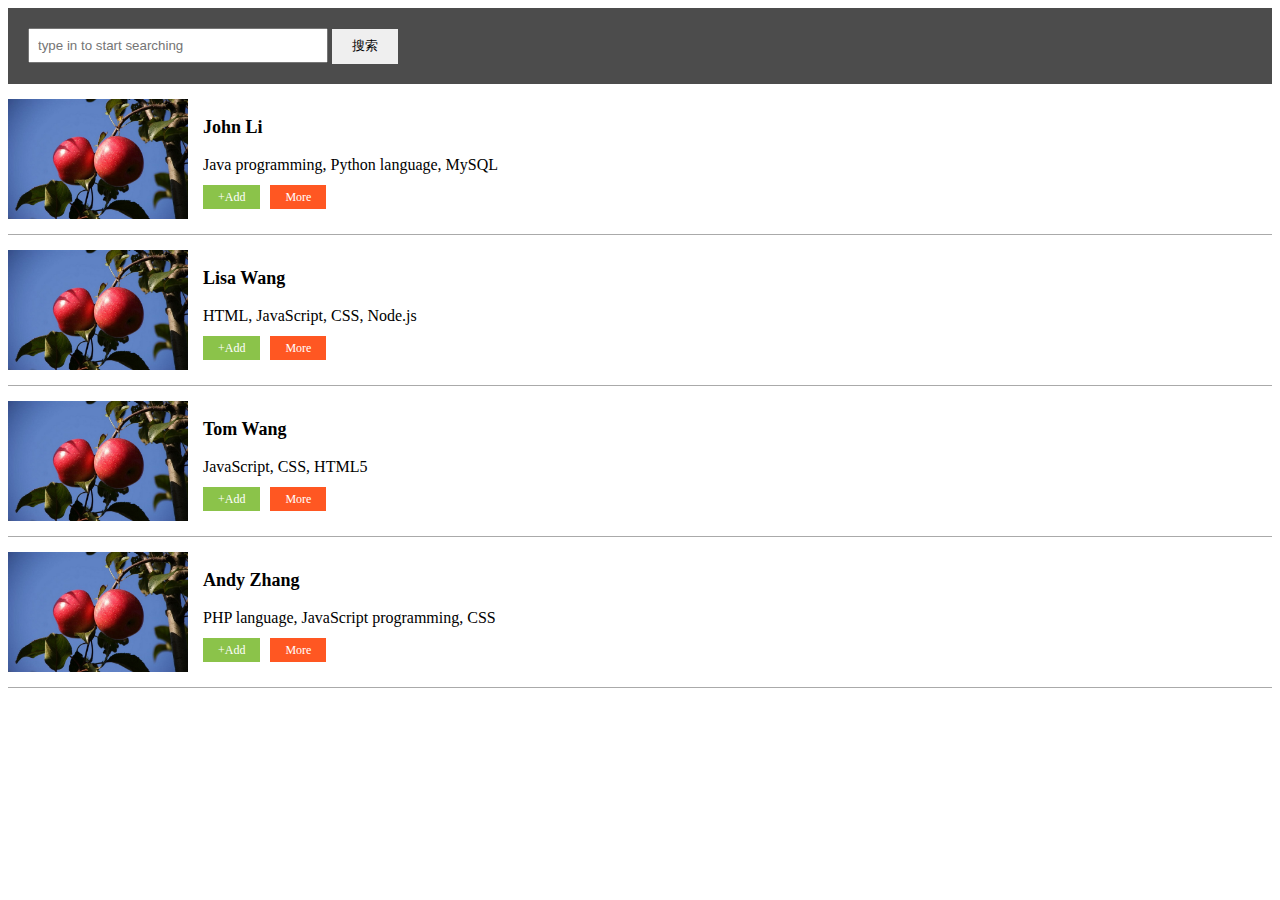
<file: index.html>
<html>
	<head>
		<meta charset="UTF-8">
		<title>Web Worker</title>
		<link rel="stylesheet" type="text/css" href="css/main.css">
	</head>
	<body>
		<div id="searching">
			<div class="sousuo">
				<input id="keywords" type="search" placeholder="type in to start searching">
				<button id="search-button" onclick="search();">搜索</button>
			</div>
			<div id="members">
				<!-- <div class="member">
					<img src="img/icon.png">
					<div class="info">
						<p>John Li</p>
						<p>Java programming, Python language</p>
					</div>
					<a class="add">+Add</a>
				</div> -->
				<!-- the search results will be here -->
			</div>
			<div id="msg"></div>
		</div>
		<script type="text/javascript" src="js/jquery-3.3.1.min.js"></script>
		<script type="text/javascript" src="js/main.js"></script>
	</body>
</html>
</file>
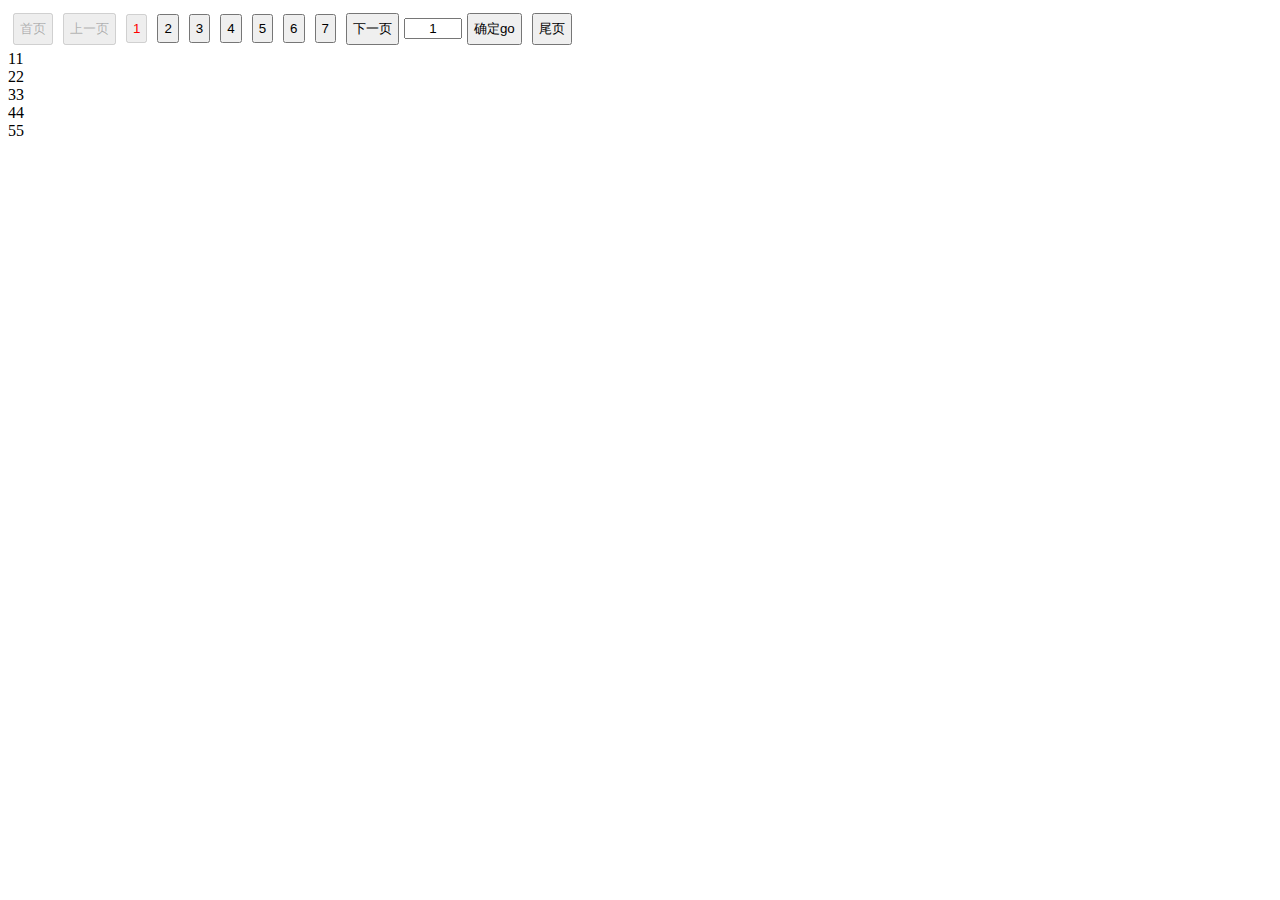
<file: fenye.html>
<!DOCTYPE html>
<html>
<head>
    <meta charset="UTF-8">
    <title>pagination-nick</title>
    <style>
        button{
            padding:5px;
            margin:5px;
        }
        .active-nick{
            color:red;
        }
        input{
            width:50px;
            text-align:center;
        }
    </style>
</head>
<body>
    <div class="pagination-nick"></div>
    <script src="js/jquery-3.3.1.min.js"></script>
    <script>
//        定义一个分页方法，可多次调用
        function paginationNick(opt){
//            参数设置
            var pager={
                paginationBox:'',//分页容器-- 必填
                mainBox:'',//内容盒子--必填
                numBtnBox:'',//数字按钮盒子-- 必填
                btnBox:'',//按钮盒子 --必填
                ipt:'',//input class-- 必填
                goBtn:'',//go btn class --必填
                currentBtn:'',//当前按钮class name --必填
                pageCount:5,//每页显示几条数据
                numBtnCount:3,//当前页左右两边各多少个数字按钮
                currentPage:0,//当前页码data-page，首屏默认值
                maxCount:0,//ajax请求数据分成的最大页码
                data:[]//ajax请求的数据
            };
            pager = $.extend(pager,opt);
            //请求数据页面跳转方法
            function goPage(btn){
                //obj为ajax请求数据
                var obj={other:{},value:[11,22,33,44,55,66,77,88,99,0,11,22,33,44,55,66,77,88,99,0,11,22,33,44,55,66,77,88,99,0,11,22,33,44,55,66,77,88,99,0]};
                //将展示的数据赋值给pager.data  (array)
                pager.data=obj.value;
                //设置ajax请求数据分成的最大页码
                pager.maxCount=pager.data.length % pager.pageCount ? parseInt(pager.data.length / pager.pageCount) +1 :
                    pager.data.length / pager.pageCount;

//                设置当前页码
                if(!isNaN(btn)){//数字按钮
                    pager.currentPage=parseInt(btn);
                }else{
                    switch(btn){
                        case 'first':
                            pager.currentPage=0;
                            break;
                        case 'prev':
                            if(pager.currentPage>0){
                                --pager.currentPage;
                            }
                            break;
                        case 'next':
                            if(pager.currentPage+1<pager.maxCount){
                                ++pager.currentPage;
                            }
                            break;
                        case 'last':
                            pager.currentPage=pager.maxCount-1;
                            break;
                    }
                }
                //创建数字按钮
                createNumBtn(pager.currentPage);
                //赋值给页码跳转输入框的value，表示当前页码
                $('.'+pager.btnBox+' .'+pager.ipt).val(pager.currentPage+1);
//              内容区填充数据
                var arr=[],str='';
                arr=pager.data.slice(pager.pageCount*pager.currentPage,
                        pager.data.length - pager.pageCount*(pager.currentPage+1) > -1 ?
                        pager.pageCount*(pager.currentPage+1) : pager.data.length);
                arr.forEach(function(v){
                    str+='<div>'+v+'</div>';
                });
                $('.'+pager.mainBox).html(str);
            }
            //创建非数字按钮和数据内容区
            function createOtherBtn(){
                $('.'+pager.paginationBox).html('<div class="'+pager.btnBox+'"><button data-page="first" class="first-btn">首页</button><button data-page="prev" class="prev-btn">上一页</button><span class="'+pager.numBtnBox+'"></span><button data-page="next" class="next-btn">下一页</button><input type="text" placeholder="请输入页码" class="'+pager.ipt+'"><button class="'+pager.goBtn+'">确定go</button><button data-page="last" class="last-btn">尾页</button></div><div class="'+pager.mainBox+'"></div>');
                //ipt value变化并赋值给go btn data-page
                $('.'+pager.btnBox+' .'+pager.ipt).change(function(){
                    if(!isNaN($(this).val())){//是数字
                        if($(this).val() > pager.maxCount){//限制value最大值，跳转尾页
                            $(this).val(pager.maxCount);
                        }
                        if($(this).val()<1){//限制value最小值，跳转首页
                            $(this).val(1);
                        }
                    }else{//非数字清空value
                        $(this).val('');
                    }
                    $('.'+pager.btnBox+' .'+pager.goBtn).attr('data-page',$(this).val() ? $(this).val()-1 : '');
                });
                //每个btn绑定请求数据页面跳转方法
                $('.'+pager.btnBox+' button').each(function(i,v){
                    $(this).click(function(){
                        //有值且不是上一次的页码时才调用
                        if(v.getAttribute('data-page') && v.getAttribute('data-page') != pager.currentPage){
                            goPage(v.getAttribute('data-page'));
                        }
                    });
                });
            }
            //创建数字按钮
            function createNumBtn(page){
                //page是页面index从0开始，这里的page加减一要注意
                var str='';
                if(pager.maxCount>pager.numBtnCount*2){//若最大页码数大于等于固定数字按钮总数（pager.numBtnCount*2+1）时
                    //此页左边右边各pager.numBtnCount个数字按钮
                    if(page-pager.numBtnCount>-1){//此页左边有pager.numBtnCount页 page页码从0开始
                        for(var m=pager.numBtnCount;m>0;m--){
                            str+='<button data-page="'+(page-m)+'">'+(page-m+1)+'</button>';
                        }
                    }else{
                        for(var k=0;k<page;k++){
                            str+='<button data-page="'+k+'">'+(k+1)+'</button>';
                        }
                    }
                    str+='<button data-page="'+page+'" class="'+pager.currentBtn+'" disabled="disabled">'+(page+1)+'</button>';//此页
                    if(pager.maxCount-page>3){//此页右边有pager.numBtnCount页 page页码从0开始
                        for(var j=1;j<pager.numBtnCount+1;j++){
                            str+='<button data-page="'+(page+j)+'">'+(page+j+1)+'</button>';
                        }
                    }else{
                        for(var i=page+1;i<pager.maxCount;i++){
                            str+='<button data-page="'+i+'">'+(i+1)+'</button>';
                        }
                    }
                    /*数字按钮总数小于固定的数字按钮总数pager.numBtnCount*2+1时，
                     这个分支，可以省略*/
                    if(str.match(/<\/button>/ig).length<pager.numBtnCount*2+1){
                        str='';
                        if(page<pager.numBtnCount){//此页左边页码少于固定按钮数时
                            for(var n=0;n<page;n++){//此页左边
                                str+='<button data-page="'+n+'">'+(n+1)+'</button>';
                            }
                            str+='<button data-page="'+page+'" class="'+pager.currentBtn+'" disabled="disabled">'+(page+1)+'</button>';//此页
                            for(var x=1;x<pager.numBtnCount*2+1-page;x++){//此页右边
                                str+='<button data-page="'+(page+x)+'">'+(page+x+1)+'</button>';
                            }
                        }
                        if(pager.maxCount-page-1<pager.numBtnCount){
                            for(var y=pager.numBtnCount*2-(pager.maxCount-page-1);y>0;y--){//此页左边
                                str+='<button data-page="'+(page-y)+'">'+(page-y+1)+'</button>';
                            }
                            str+='<button data-page="'+page+'" class="'+pager.currentBtn+'" disabled="disabled">'+(page+1)+'</button>';//此页
                            for(var z=page+1;z<pager.maxCount;z++){//此页右边
                                str+='<button data-page="'+z+'">'+(z+1)+'</button>';
                            }
                        }
                    }
                }else{
                    str='';
                    for(var n=0;n<page;n++){//此页左边
                        str+='<button data-page="'+n+'">'+(n+1)+'</button>';
                    }
                    str+='<button data-page="'+page+'" class="'+pager.currentBtn+'" disabled="disabled">'+(page+1)+'</button>';//此页
                    for(var x=1;x<pager.maxCount-page;x++){//此页右边
                        str+='<button data-page="'+(page+x)+'">'+(page+x+1)+'</button>';
                    }
                }

                $('.'+pager.numBtnBox).html(str);

                //每个btn绑定请求数据页面跳转方法
                $('.'+pager.numBtnBox+' button').each(function(i,v){
                    $(this).click(function(){
                        goPage(v.getAttribute('data-page'));
                    });
                });

                //按钮禁用
                $('.'+pager.btnBox+' button').not('.'+pager.currentBtn).attr('disabled',false);
                if(!page){//首页时
                    $('.'+pager.btnBox+' .first-btn').attr('disabled',true);
                    $('.'+pager.btnBox+' .prev-btn').attr('disabled','disabled');
                }
                if(page==pager.maxCount-1){//尾页时
                    $('.'+pager.btnBox+' .last-btn').attr('disabled',true);
                    $('.'+pager.btnBox+' .next-btn').attr('disabled',true);
                }
            }

            //首屏加载
            createOtherBtn();//首屏加载一次非数字按钮即可
            goPage();//请求数据页面跳转满足条件按钮点击都执行，首屏默认跳转到currentPage
        }
        //调用
        paginationNick({
            paginationBox:'pagination-nick',//分页容器--必填
            mainBox:'main-box-nick',//内容盒子--必填
            numBtnBox:'num-box-nick',//数字按钮盒子-- 必填
            btnBox:'btn-box-nick',//按钮盒子 --必填
            ipt:'page-ipt-nick',//input class-- 必填
            goBtn:'go-btn-nick',//go btn class --必填
            currentBtn:'active-nick'//当前按钮class name --必填
        });
    </script>
</body>
</html>
</file>
<file: css/main.css>
.member{
	display: flex;
	border-bottom: 1px solid #aaa;
    padding: 15px 0px;
    transition: 0.5s ease;
}
.member:hover{
	background: #f9f9f9;
}
.thumbnail img{
	width: 100%;
    max-width: 180px;
    margin-right: 15px;
}
.name{
	font-size: 18px;
    font-weight: bold;
}
.member .add{
	background: #8BC34A;
    color: #fff;
    font-size: 12px;
    margin: 0px 10px 0px 0px;
    padding: 5px 15px;
    text-decoration: none;
}
.member .add:last-child{
    background: #FF5722;
}
.sousuo{
	background: rgba(0, 0, 0, 0.7);
    padding: 20px;
}
.sousuo input{
	padding: 8px;
	width: 300px;
}
.sousuo button{
	padding: 8px 20px 9px 20px;
    border: 0px;
}
</file>
